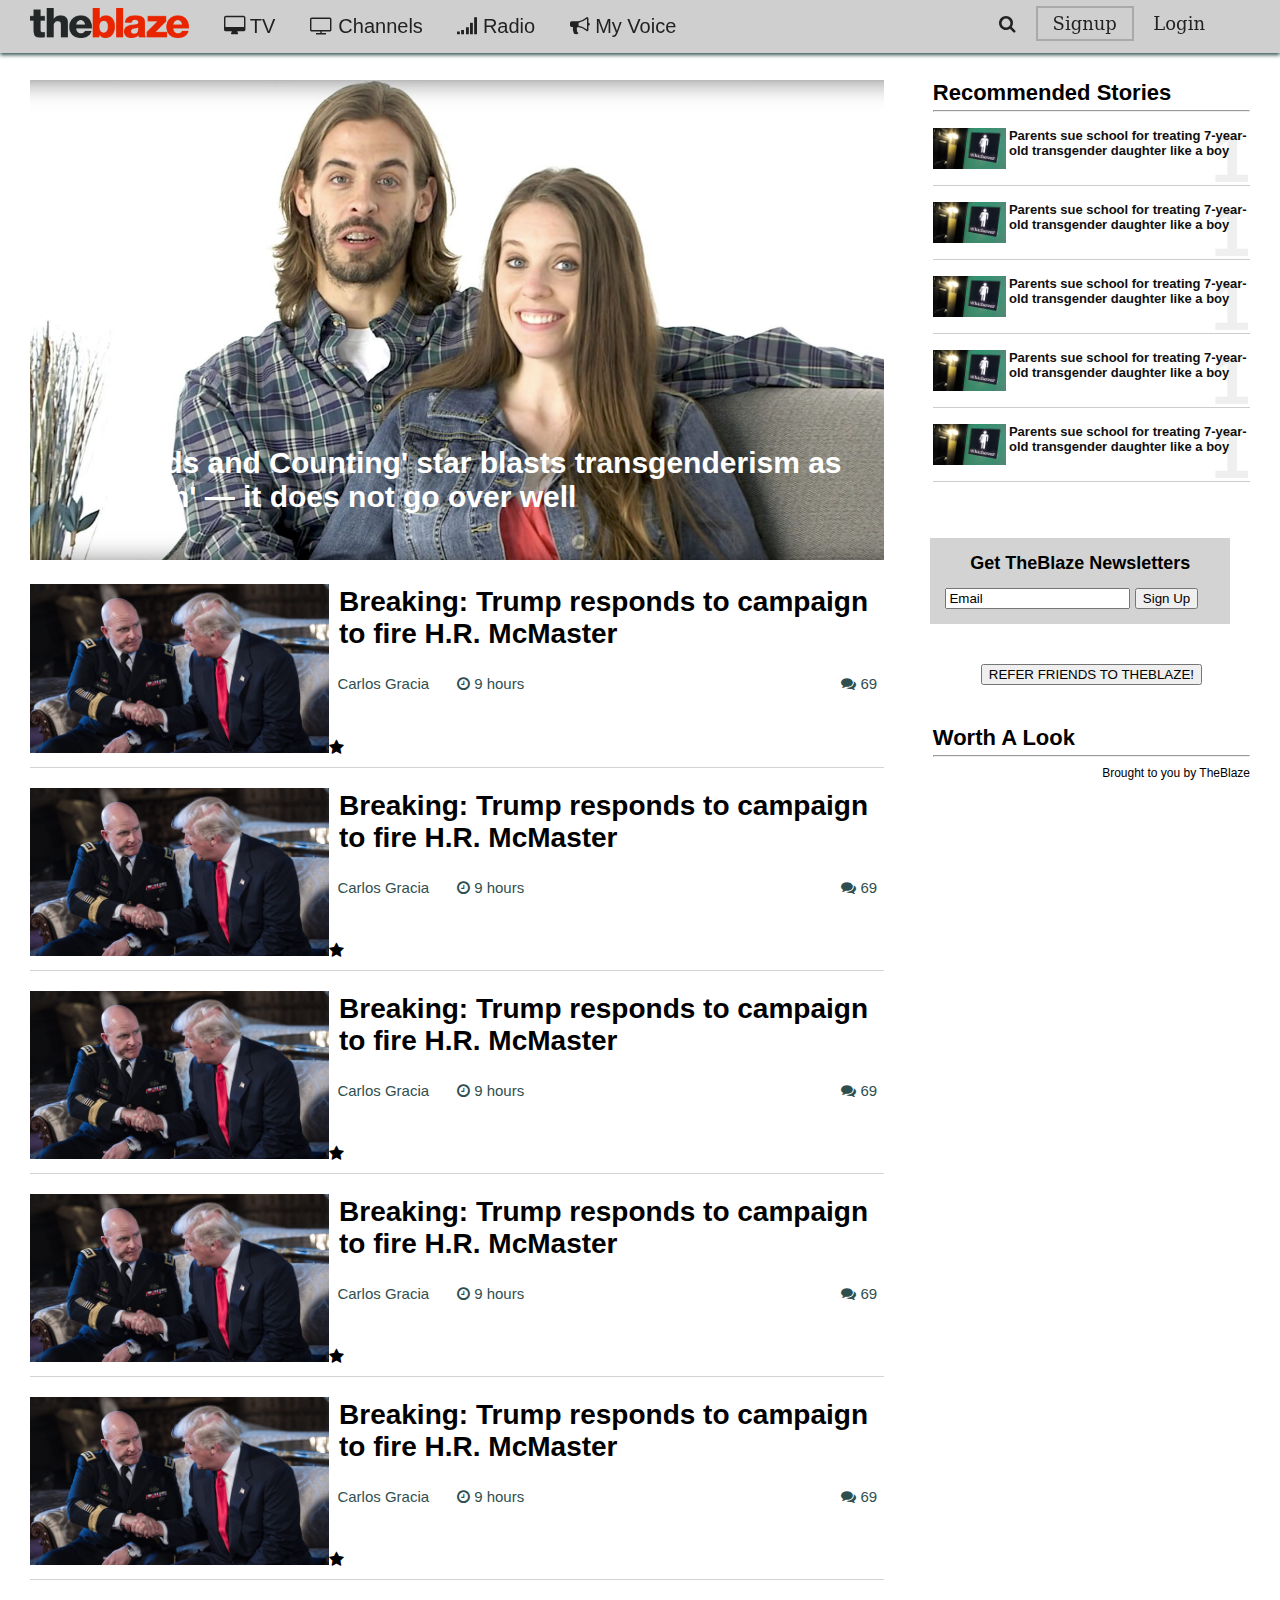
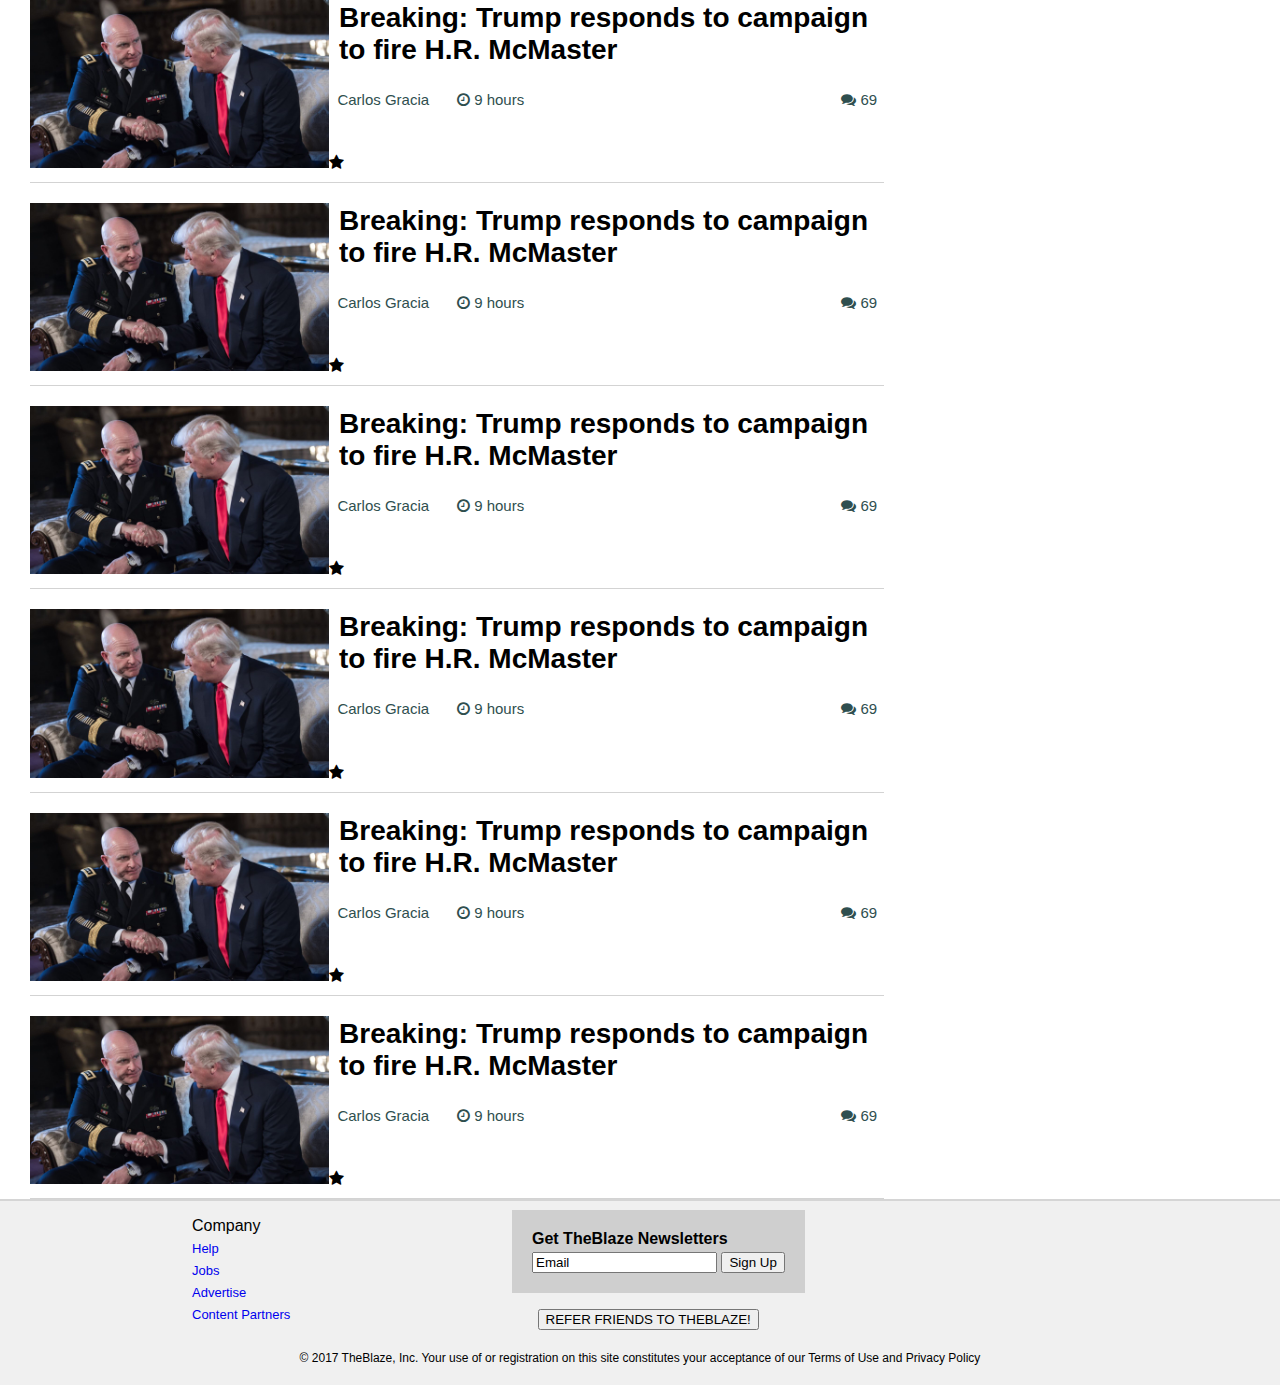
<file: index.html>
<!DOCTYPE html>
<html lang="en" xmlns="http://www.w3.org/1999/html">

<head>
    <meta charset="UTF-8">
    <title>The Blaze</title>
    <link rel="icon" href="assets/images/logo-icon.png" type="image/x-icon"/>
</head>
<link rel="stylesheet" href="assets/stylesheets/css/font-awesome.min.css">
<link rel="stylesheet" href="assets/stylesheets/css/main.css">

<body>
<div id="container">
    <div id="header">
        <div class="container clearfix">
            <div class="logo left">
                <a href="#">
                    <img src="assets/images/logo.png" alt="logo"/>
                </a>
            </div>
            <div id="main-navigation" class="left">
                <ul>
                    <li>
                        <a href="#">
                            <i class="fa fa-desktop" aria-hidden="true"></i>
                            TV
                        </a>
                    </li>
                    <li>
                        <a href="#">
                            <i class="fa fa-television" aria-hidden="true"></i>
                            Channels
                        </a>

                        <div class="dropdown">
                            <ul>
                                <li>
                                    <a href="#">
                                        <img src="assets/images/glenn_beck.jpg" alt="image"/>
                                        <h4>Glenn beck</h4>
                                    </a>
                                </li>
                                <li>
                                    <a href="#">
                                        <img src="assets/images/Dana-channel-3-17.jpg" alt="image"/>
                                        <h4>Dana Loesch</h4>
                                    </a>
                                </li>
                                <li>
                                    <a href="#">
                                        <img src="assets/images/Lawrence-Channel-3-17.jpg" alt="image"/>
                                        <h4>Chris Salcedo</h4>
                                    </a>
                                </li>
                                <li>
                                    <a href="#">
                                        <img src="assets/images/stu_burguiere.jpg" alt="image"/>
                                        <h4>Jeff Fisher</h4>
                                    </a>
                                </li>
                            </ul>
                            <div class="checkout">
                                <a href="#">Check out all channels</a>
                            </div>
                        </div>

                    </li>
                    <li>
                        <a href="#">
                            <i class="fa fa-signal" aria-hidden="true"></i>
                            Radio
                        </a>
                    </li>
                    <li>
                        <a href="#">
                            <i class="fa fa-bullhorn" aria-hidden="true"></i>
                            My Voice
                        </a>
                    </li>
                </ul>
            </div>
            <div class="user_section right">
                <ul>
                    <li>
                        <a class="search" href="#">
                            <i class="fa fa-search" aria-hidden="true"></i>
                        </a>
                    </li>
                    <li>
                        <a class="signup" href="#">Signup</a>
                    </li>
                    <li>
                        <a href="#">Login</a>
                    </li>
                </ul>
            </div>
        </div>
    </div>
    <div class="content container clearfix">
        <div class="sidebar right">
            <div class="headingrec"><h3>Recommended Stories</h3>
                <hr/>
            </div>
            <div>
                <ul>
                    <li>
                        <div>
                            <a href="#"><img src="assets/images/bathroom-sign.jpg" alt="image">
                                <div><span><strong>Parents sue school for treating 7-year-old transgender daughter like a boy</strong></span>
                                </div>
                            </a>
                        </div>
                    </li>
                </ul>
                <ul>
                    <li>
                        <div>
                            <a href="#"><img src="assets/images/bathroom-sign.jpg" alt="image">
                                <div><span><strong>Parents sue school for treating 7-year-old transgender daughter like a boy</strong></span>
                                </div>
                            </a>
                        </div>
                    </li>
                </ul>
                <ul>
                    <li>
                        <div>
                            <a href="#"><img src="assets/images/bathroom-sign.jpg" alt="image">
                                <div><span><strong>Parents sue school for treating 7-year-old transgender daughter like a boy</strong></span>
                                </div>
                            </a>
                        </div>
                    </li>
                </ul>
                <ul>
                    <li>
                        <div>
                            <a href="#"><img src="assets/images/bathroom-sign.jpg" alt="image">
                                <div><span><strong>Parents sue school for treating 7-year-old transgender daughter like a boy</strong></span>
                                </div>
                            </a>
                        </div>
                    </li>
                </ul>
                <ul>
                    <li>
                        <div>
                            <a href="#"><img src="assets/images/bathroom-sign.jpg" alt="image">
                                <div><span><strong>Parents sue school for treating 7-year-old transgender daughter like a boy</strong></span>
                                </div>
                            </a>
                        </div>
                    </li>
                </ul>
            </div>
            <div class="newsletter right">
                <h4>Get TheBlaze Newsletters</h4>
                <input type="text" value="Email ">
                <input type="button" value="Sign Up">
            </div>
            <div class="refer right">
                <input type="button" value="REFER FRIENDS TO THEBLAZE!">
            </div>
            <div class="worthalook right">
                <h3>Worth A Look</h3>
                <hr>
                <span>Brought to you by TheBlaze</span>
            </div>
        </div>

        <div class="slider left">
            <div>
                <img src="assets/images/Derick-Dillard-and-Jill-Duggar-1280x720.jpg" alt="image">
                <div>
                    <span><strong>'19 Kids and Counting' star blasts transgenderism as a 'myth' — it does not go over well</strong></span>
                </div>
            </div>
        </div>
        <div>
            <div class="list left">
                <div>
                    <div><img src="assets/images/GettyImages-643207730-1280x720.jpg" alt="image"><i
                            class="fa fa-star"></i>
                    </div>
                    <div class="right description"><h4>Breaking: Trump responds to campaign<br> to fire H.R. McMaster
                    </h4>
                        <span class="span1">Carlos Gracia</span>
                        <span class="span2"><i class="fa fa-clock-o"></i> 9 hours</span>
                        <span class="span3"><i class="fa fa-comments"></i> 69</span>
                    </div>
                </div>
            </div>
            <div class="list left">
                <div>
                    <div><img src="assets/images/GettyImages-643207730-1280x720.jpg" alt="image"><i
                            class="fa fa-star"></i>
                    </div>
                    <div class="right description"><h4>Breaking: Trump responds to campaign<br> to fire H.R. McMaster
                    </h4>
                        <span class="span1">Carlos Gracia</span>
                        <span class="span2"><i class="fa fa-clock-o"></i> 9 hours</span>
                        <span class="span3"><i class="fa fa-comments"></i> 69</span>
                    </div>
                </div>
            </div>
            <div class="list left">
                <div>
                    <div><img src="assets/images/GettyImages-643207730-1280x720.jpg" alt="image"><i
                            class="fa fa-star"></i>
                    </div>
                    <div class="right description"><h4>Breaking: Trump responds to campaign<br> to fire H.R. McMaster
                    </h4>
                        <span class="span1">Carlos Gracia</span>
                        <span class="span2"><i class="fa fa-clock-o"></i> 9 hours</span>
                        <span class="span3"><i class="fa fa-comments"></i> 69</span>
                    </div>
                </div>
            </div>
            <div class="list left">
                <div>
                    <div><img src="assets/images/GettyImages-643207730-1280x720.jpg" alt="image"><i
                            class="fa fa-star"></i>
                    </div>
                    <div class="right description"><h4>Breaking: Trump responds to campaign<br> to fire H.R. McMaster
                    </h4>
                        <span class="span1">Carlos Gracia</span>
                        <span class="span2"><i class="fa fa-clock-o"></i> 9 hours</span>
                        <span class="span3"><i class="fa fa-comments"></i> 69</span>
                    </div>
                </div>
            </div>
            <div class="list left">
                <div>
                    <div><img src="assets/images/GettyImages-643207730-1280x720.jpg" alt="image"><i
                            class="fa fa-star"></i>
                    </div>
                    <div class="right description"><h4>Breaking: Trump responds to campaign<br> to fire H.R. McMaster
                    </h4>
                        <span class="span1">Carlos Gracia</span>
                        <span class="span2"><i class="fa fa-clock-o"></i> 9 hours</span>
                        <span class="span3"><i class="fa fa-comments"></i> 69</span>
                    </div>
                </div>
            </div>
            <div class="list left">
                <div>
                    <div><img src="assets/images/GettyImages-643207730-1280x720.jpg" alt="image"><i
                            class="fa fa-star"></i>
                    </div>
                    <div class="right description"><h4>Breaking: Trump responds to campaign<br> to fire H.R. McMaster
                    </h4>
                        <span class="span1">Carlos Gracia</span>
                        <span class="span2"><i class="fa fa-clock-o"></i> 9 hours</span>
                        <span class="span3"><i class="fa fa-comments"></i> 69</span>
                    </div>
                </div>
            </div>
            <div class="list left">
                <div>
                    <div><img src="assets/images/GettyImages-643207730-1280x720.jpg" alt="image"><i
                            class="fa fa-star"></i>
                    </div>
                    <div class="right description"><h4>Breaking: Trump responds to campaign<br> to fire H.R. McMaster
                    </h4>
                        <span class="span1">Carlos Gracia</span>
                        <span class="span2"><i class="fa fa-clock-o"></i> 9 hours</span>
                        <span class="span3"><i class="fa fa-comments"></i> 69</span>
                    </div>
                </div>
            </div>
            <div class="list left">
                <div>
                    <div><img src="assets/images/GettyImages-643207730-1280x720.jpg" alt="image"><i
                            class="fa fa-star"></i>
                    </div>
                    <div class="right description"><h4>Breaking: Trump responds to campaign<br> to fire H.R. McMaster
                    </h4>
                        <span class="span1">Carlos Gracia</span>
                        <span class="span2"><i class="fa fa-clock-o"></i> 9 hours</span>
                        <span class="span3"><i class="fa fa-comments"></i> 69</span>
                    </div>
                </div>
            </div>
            <div class="list left">
                <div>
                    <div><img src="assets/images/GettyImages-643207730-1280x720.jpg" alt="image"><i
                            class="fa fa-star"></i>
                    </div>
                    <div class="right description"><h4>Breaking: Trump responds to campaign<br> to fire H.R. McMaster
                    </h4>
                        <span class="span1">Carlos Gracia</span>
                        <span class="span2"><i class="fa fa-clock-o"></i> 9 hours</span>
                        <span class="span3"><i class="fa fa-comments"></i> 69</span>
                    </div>
                </div>
            </div>
            <div class="list left">
                <div>
                    <div><img src="assets/images/GettyImages-643207730-1280x720.jpg" alt="image"><i
                            class="fa fa-star"></i>
                    </div>
                    <div class="right description"><h4>Breaking: Trump responds to campaign<br> to fire H.R. McMaster
                    </h4>
                        <span class="span1">Carlos Gracia</span>
                        <span class="span2"><i class="fa fa-clock-o"></i> 9 hours</span>
                        <span class="span3"><i class="fa fa-comments"></i> 69</span>
                    </div>
                </div>
            </div>
            <div class="list left">
                <div>
                    <div><img src="assets/images/GettyImages-643207730-1280x720.jpg" alt="image"><i
                            class="fa fa-star"></i>
                    </div>
                    <div class="right description"><h4>Breaking: Trump responds to campaign<br> to fire H.R. McMaster
                    </h4>
                        <span class="span1">Carlos Gracia</span>
                        <span class="span2"><i class="fa fa-clock-o"></i> 9 hours</span>
                        <span class="span3"><i class="fa fa-comments"></i> 69</span>
                    </div>
                </div>
            </div>
        </div>
    </div>
    <div class="footer">
        <div>
            <div>
                <ul>Company
                    <li><a href="#">Help</a></li>
                    <li><a href="#">Jobs</a></li>
                    <li><a href="#">Advertise</a></li>
                    <li><a href="#">Content Partners</a></li>
                </ul>
            </div>
            <div class="newsletter1">
                <h4>Get TheBlaze Newsletters</h4>
                <input type="text" value="Email ">
                <input type="button" value="Sign Up">
            </div>
            <div class="refer1">
                <input type="button" value="REFER FRIENDS TO THEBLAZE!">
            </div>
        </div>
        <div class="copy">
            <span>© 2017 TheBlaze, Inc. Your use of or registration on this site constitutes your acceptance of our Terms of Use and Privacy Policy</span>
        </div>
    </div>
</div>
</body>

</html>
</file>
<file: assets/stylesheets/css/main.css>
body {
    margin: 0px;
    font-family: arial;
}

.left {
    float: left;
}

.right {
    float: right;
}

.clearfix:after {
    content: '';
    display: table;
    clear: both;
}

h1,
h2,
h3,
hr,
h4,
h5,
h6 {
    margin-top: 0px;
    margin-bottom: 4px;
}

a {
    text-decoration: none;
}

.container {
    width: 1220px;
    margin: 0 auto;
}

#header {
    background-color: #cfcfcf;
    position: fixed;
    width: 100%;
    box-shadow: 0px 2px 4px darkslategrey;
    z-index: 10000;
}

#header .logo {
    width: 13%;
    margin-top: 8px;
}

#header .logo img {
    width: 100%;
}

#main-navigation {
    width: 40%;
    margin-left: 20px;
}

#main-navigation ul {
    text-align: center;
    list-style: none;
    padding: 0px;
    margin: 0px;
    display: inline-block;
}

#main-navigation ul li {
    display: inline-block;
    padding: 5px 0px;

}

#main-navigation ul li a {
    color: #222;
    display: inline-block;
    padding: 10px 15px;
    font-size: 20px;
}

#main-navigation ul li:hover {
    background-color: darkgrey;
}

.signup:hover {
    background-color: darkgrey;
}

.user_section {
    margin-right: 30px;
}

.user_section ul {
    list-style: none;
    margin: 0px;
    display: inline-block;
}

.user_section ul li {
    display: inline-block;
    margin-top: 6px;

}

.user_section ul li a {
    color: #222;
    display: inline-block;
    padding: 5px 15px;
    font-size: 18px;
    font-family: "serif";
}

.signup {
    border: 2px darkgrey solid;

}

#main-navigation .dropdown {
    background-color: #F5F5F5;
    position: absolute;
    width: 100%;
    text-align: center;
    left: 0px;
    display: none;
    z-index: 100;
}

.dropdown ul {
    display: inline-block;
}

.dropdown ul li {
    display: inline-block;
    width: 23%;
}

.dropdown ul li a {
    color: #222;
    display: inline-block;
    font-size: 18px;
    font-family: "serif";
}

#main-navigation ul li:hover .dropdown {
    display: inline-block;
}

.dropdown ul li a img {
    width: 100%;
}

.content {
    padding-top: 80px;
}

.sidebar {
    width: 26%;
}

.headingrec h3 {
    font-size: 22px;
}

/*.sidebar div ul{*/

/*list-style: none;*/
/*display: inline-block;*/
/*margin: 0px;*/
/*padding: 0px;*/
/*}*/
/*.sidebar div ul li{*/
/*display: inline-block;*/
/*}*/
/*.sidebar div ul li a{*/
/*display: inline-block;*/
/*color: #000;*/
/*}*/
/*.sidebar div ul li a img{*/
/*width:25%;*/
/*!*display: inline;*!*/
/*}*/
/*.sidebar div ul li a span{*/
/*margin: 0px;*/
/*padding:0px;*/
/*}*/
.sidebar ul {
    padding: 0px;
}

.sidebar ul li {
    margin-bottom: 8px;
    padding-bottom: 12px;
    list-style: none;
    border-bottom: 1px solid #CDCDCD;
    position: relative;
}

.sidebar ul li div img {
    width: 23%;
}

.sidebar ul li:after {
    content: '1';
    font-size: 70px;
    font-weight: bold;
    color: #CDCDCD;
    position: absolute;
    right: 0px;
    top: -10px;
    z-index: -1;
    opacity: 0.3;
}

.sidebar ul li div div {
    width: 75%;
    float: right;
    padding: 0px auto;
    font-size: 13px;
    position: absolute;
    right: 1%;
    top: 0%;
    color: #0f0f0f;
}

.sidebar ul li:hover:after {
    color: #bb0000;
}

.slider {
    width: 70%;
    position: relative;
}

.slider img {
    width: 100%;
}

.slider img::before {
    width: 100%;
    opacity: 0.7;
    background-color: #000000;
}

.slider div span {
    position: absolute;
    bottom: 50px;
    font-size: 30px;
    padding: 0px auto;
    width: 90%;
    right: 30px;
    color: #fff;
}

.newsletter {
    margin: 40px 20px;
    padding: 15px;
    width: 85%;
    background-color: lightgrey;
}

.newsletter h4 {
    font-size: 18px;
    text-align: center;
    padding-bottom: 10px;
}

.refer {
    width: 100%;
    color: #0a72b2;
    text-align: center;
}

.worthalook {
    width: 100%;
}

.worthalook h3 {
    font-size: 22px;
    margin-top: 40px;
}

.worthalook span {
    font-size: 12px;
    padding-top: 5px;
    display: block;
    text-align: right;
}

.list {
    margin-top: 20px;
    width: 70%;
    padding-bottom: 10px;
    position: relative;
    border-bottom: 1px solid lightgrey;
}
.list div img {
    width: 35%;
}
.list div{
    overflow: hidden;
}
.list div img:hover{
    transform: scale(1.2);
}
.description h4 {
    top: 0%;
    right: 0;
    font-size: 28px;
    padding: 2px 16px 0px 2px;
    position: absolute;
}

.description h4:hover {
    color: #0c8bd9;
}

.span1 {
    position: absolute;
    left: 36%;
    font-size: 15px;
    color: darkslategrey;
    top: 50%;
}

.span2 {
    position: absolute;
    left: 50%;
    font-size: 15px;
    color: darkslategrey;
    top: 50%;
}

.span3 {
    position: absolute;
    left: 95%;
    font-size: 15px;
    color: darkslategrey;
    top: 50%;
}

.footer {
 border-top: 2px #d5d5d5 solid;
    position: relative;
    background-color: #f0f0f0;
}

.copy {
    font-size: 12px;
    width: 100%;
    padding-top: 150px;
    text-align: center;
    padding-bottom: 20px;
}

.footer :first-child {

}

.footer :first-child ul {
    left: 15%;
    position: absolute;
 list-style: none;
    padding: 0px;
    display: inline-block;
}
.footer div div ul li{
    padding:4px 0px 0px;
}
.refer1 {
    left: 42%;
    position: absolute;
    bottom:30%;
    display: inline-block;
}

.newsletter1 {
    left: 40%;
    bottom: 50%;
    background-color: #cfcfcf;
    padding:20px;
    position: absolute;
    display: inline-block;
}
.footer div div ul li a{
    font-size:small;
}
</file>
